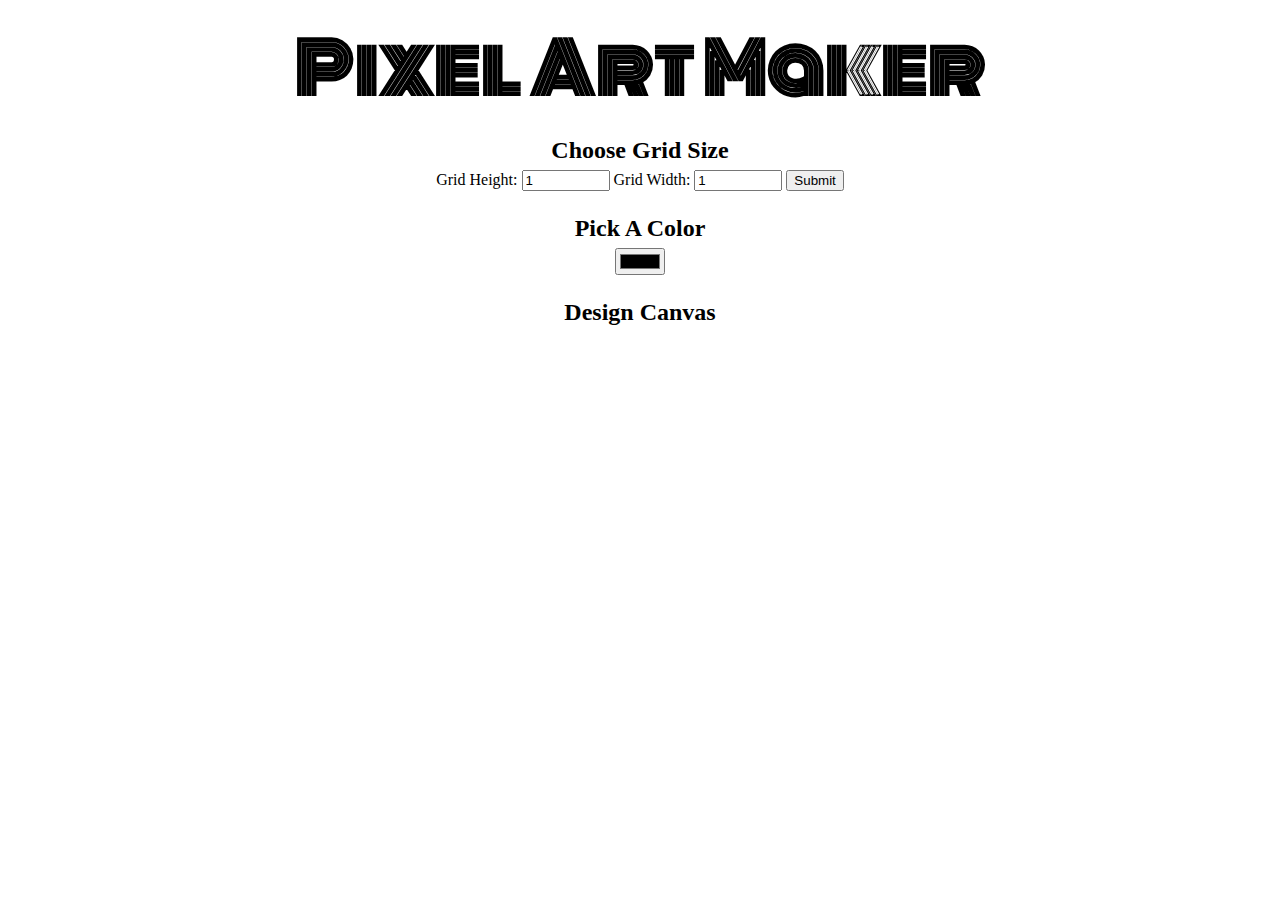
<file: project-pixel-art-maker-starter-master/index.html>
<!DOCTYPE html>
<html>
<head>
    <title>Pixel Art Maker!</title>
    <link rel="stylesheet" href="https://fonts.googleapis.com/css?family=Monoton">
    <link rel="stylesheet" href="styles.css">
</head>
<body>
    <h1>Pixel Art Maker</h1>

    <h2>Choose Grid Size</h2>
    <form id="sizePicker">
        Grid Height:
        <input type="number" id="inputHeight" name="height" min="1" value="1">
        Grid Width:
        <input type="number" id="inputWidth" name="width" min="1" value="1">
        <input type="submit" id="submitButton">
    </form>

    <h2>Pick A Color</h2>
    <input type="color" id="colorPicker">

    <h2>Design Canvas</h2>
    <table id="pixelCanvas"></table>

    <script src="designs.js"></script>
</body>
</html>
</file>
<file: project-pixel-art-maker-starter-master/styles.css>
body {
    text-align: center;
}

h1 {
    font-family: Monoton;
    font-size: 70px;
    margin: 0.2em;
}

h2 {
    margin: 1em 0 0.25em;
}

h2:first-of-type {
    margin-top: 0.5em;
}

table,
tr,
td {
    border: 1px solid black;
}

table {
    border-collapse: collapse;
    margin: 0 auto;
}

tr {
    height: 20px;
}

td {
    width: 20px;
}

input[type=number] {
    width: 6em;
}
</file>
